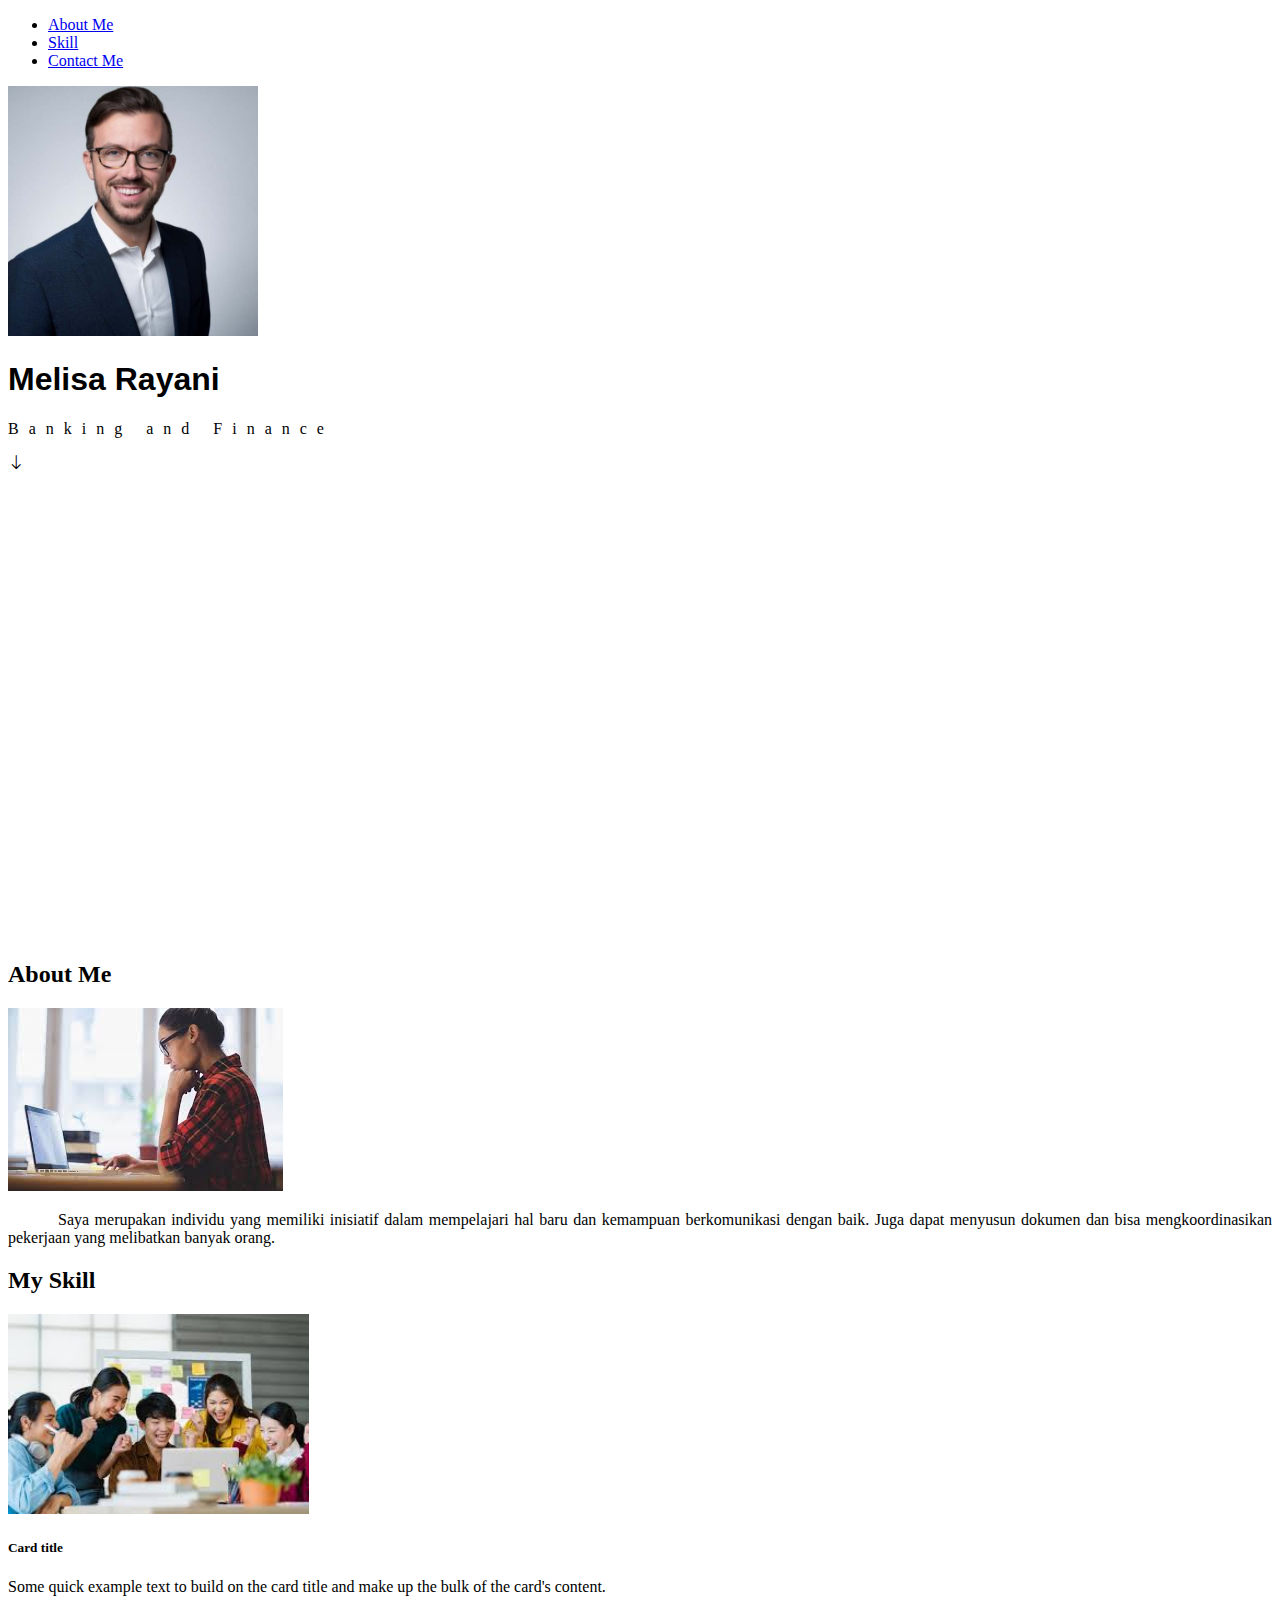
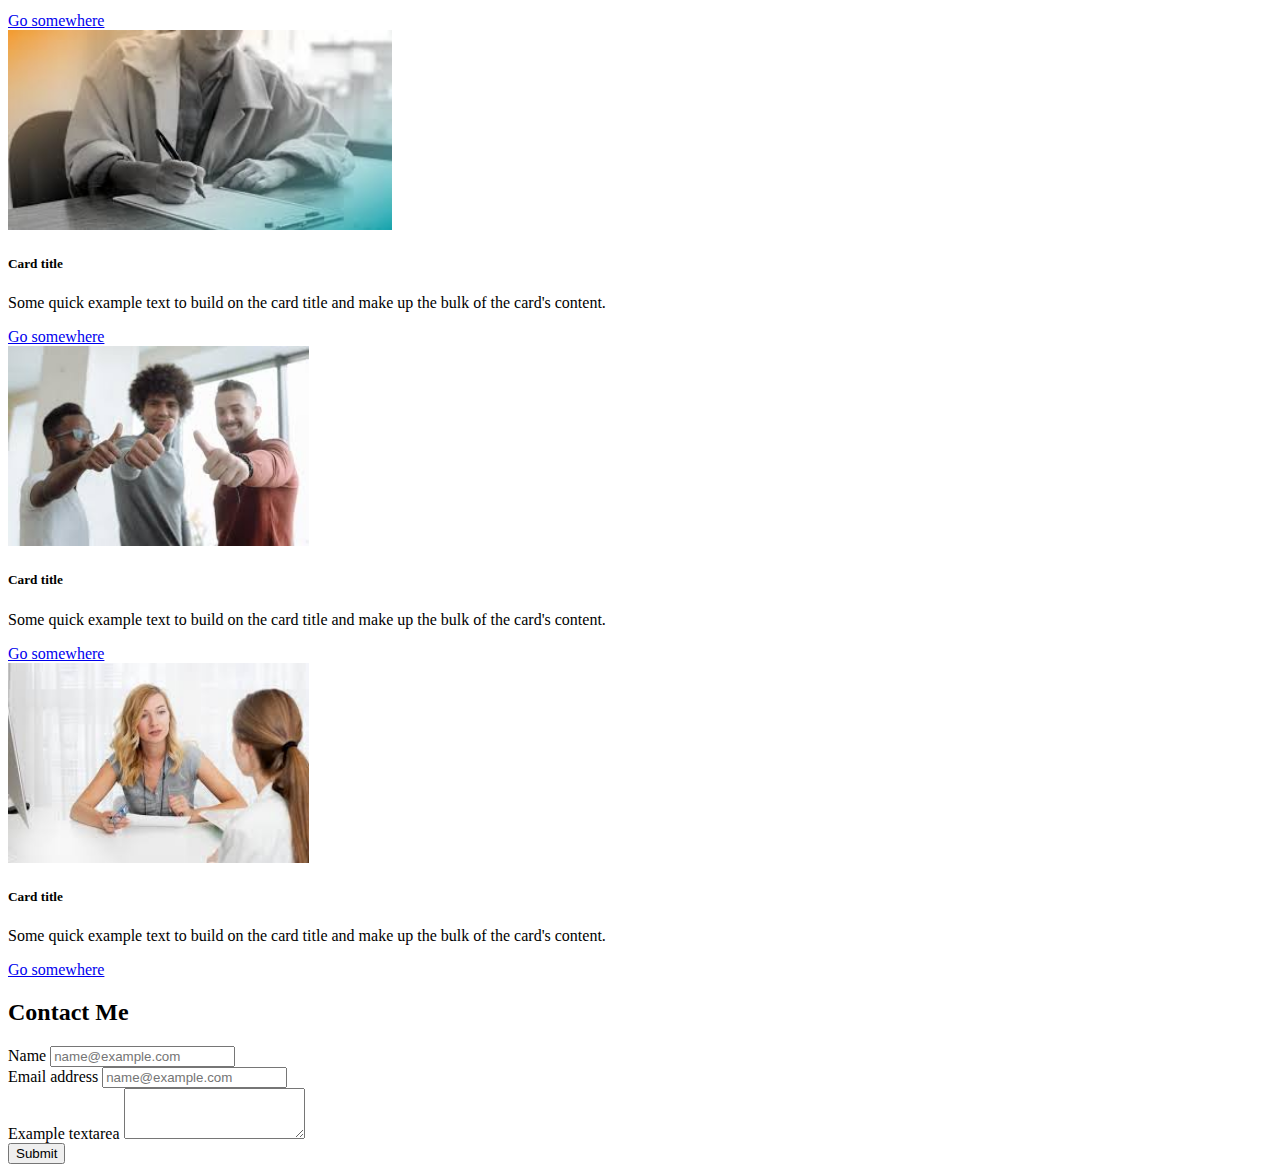
<file: coba.html/index.html>
<!doctype html>
<html lang="en">

  <head>
    <meta charset="utf-8">
    <meta name="viewport" content="width=device-width, initial-scale=1">
    <title>Bootstrap demo</title>
    <link href="https://cdn.jsdelivr.net/npm/bootstrap@5.2.2/dist/css/bootstrap.min.css" rel="stylesheet" integrity="sha384-Zenh87qX5JnK2Jl0vWa8Ck2rdkQ2Bzep5IDxbcnCeuOxjzrPF/et3URy9Bv1WTRi" crossorigin="anonymous">
    <link rel="stylesheet" href="./css/style.css">
    <link rel="stylesheet" href="https://cdn.jsdelivr.net/npm/bootstrap-icons@1.9.1/font/bootstrap-icons.css">

  </head>

  <body>
    <nav class="navbar navbar-expand-lg bg-light shadow-sm sticky-top">
        <div class="container-fluid">
          <div class="collapse navbar-collapse" id="navbarNav">
            <ul class="navbar-nav mx-auto">
              <li class="nav-item">
                <a class="nav-link fw-bold text-dark" aria-current="page" href="#">About Me</a>
              </li>
              <li class="nav-item">
                <a class="nav-link fw-bold text-dark" aria-current="page" href="#">Skill</a>
              </li>
              <li class="nav-item">
                <a class="nav-link fw-bold text-dark" aria-current="page" href="#">Contact Me</a>

              </li>
            </ul>
          </div>
        </div>
      </nav>
      
      <div id="hero" class="container d-flex flex-column align-items-center justify-content-center">
           <img src="./asset/image/diri1.jpg" class="diri1 rounded-circle" alt="">
           <h1 class="title fw-bold ">Melisa Rayani</h1>
           <p class="subtitle">Banking and Finance</p>
           <i class="bi bi-arrow-down"></i>
      </div> 
      
      <div class="container">
        <h2 class="text-center mb-3">About Me</h2>
        <div class="row">
            <div class="col-6">
                <img src="./asset/image/diri3.jpg" class="shadow rounded w-100" alt="">
            </div>
            <div class="col-6">
                <p class="text-about text-secondary lh-lg">Saya merupakan individu yang memiliki inisiatif dalam mempelajari hal baru dan kemampuan berkomunikasi dengan baik.
                    Juga dapat menyusun dokumen dan bisa mengkoordinasikan pekerjaan yang melibatkan banyak orang.
                    </p>
            </div>
        </div>
      </div>

      <div class="container">
        <h2 class="text-center mb-3">My Skill</h2>
        <div class="row">
            <div class="col-3">
                <div class="card">
                    <img src="./asset/image/diri8.jpg" class="card-img-top" alt="...">
                    <div class="card-body">
                      <h5 class="card-title">Card title</h5>
                      <p class="card-text">Some quick example text to build on the card title and make up the bulk of the card's content.</p>
                      <a href="#" class="btn btn-primary w-100">Go somewhere</a>
                    </div>
                  </div>
            </div>
            <div class="col-3">
                 <div class="card">
                   <img src="./asset/image/diri5.jpg" class="card-img-top" alt="...">
                   <div class="card-body">
                     <h5 class="card-title">Card title</h5>
                     <p class="card-text">Some quick example text to build on the card title and make up the bulk of the card's content.</p>
                     <a href="#" class="btn btn-primary w-100">Go somewhere</a>
                   </div>
                 </div>
            </div>
            <div class="col-3">
                 <div class="card">
                  <img src="./asset/image/diri6.jpg" class="card-img-top" alt="...">
                  <div class="card-body">
                     <h5 class="card-title">Card title</h5>
                     <p class="card-text">Some quick example text to build on the card title and make up the bulk of the card's content.</p>
                     <a href="#" class="btn btn-primary w-100">Go somewhere</a>
                   </div>
                 </div>
            </div>
                <div class="col-3">
                    <div class="card">
                   <img src="./asset/image/diri7.jpg" class="card-img-top" alt="...">
                   <div class="card-body">
                      <h5 class="card-title">Card title</h5>
                      <p class="card-text">Some quick example text to build on the card title and make up the bulk of the card's content.</p>
                      <a href="#" class="btn btn-primary w-100">Go somewhere</a>
                   </div>
            </div>

        <div class="container">
            <h2 class="text-center mb-3">Contact Me</h2>
            <form class="col-6 mn-auto">
                <div class="mb-3">
                    <label for="exampleFormControlInput1" class="form-label">Name</label>
                    <input type="email" class="form-control" id="exampleFormControlInput1" placeholder="name@example.com">
                  </div>
                <div class="mb-3">
                    <label for="exampleFormControlInput1" class="form-label">Email address</label>
                    <input type="email" class="form-control" id="exampleFormControlInput1" placeholder="name@example.com">
                  </div>
                  <div class="mb-3">
                    <label for="exampleFormControlTextarea1" class="form-label">Example textarea</label>
                    <textarea class="form-control" id="exampleFormControlTextarea1" rows="3"></textarea>
                  </div>
                  <button type="button" class="btn btn-primary w-100">Submit</button>
            </form>
        </div>


    <script src="https://cdn.jsdelivr.net/npm/bootstrap@5.2.2/dist/js/bootstrap.bundle.min.js" integrity="sha384-OERcA2EqjJCMA+/3y+gxIOqMEjwtxJY7qPCqsdltbNJuaOe923+mo//f6V8Qbsw3" crossorigin="anonymous"></script>
  </body>
</html>
</file>
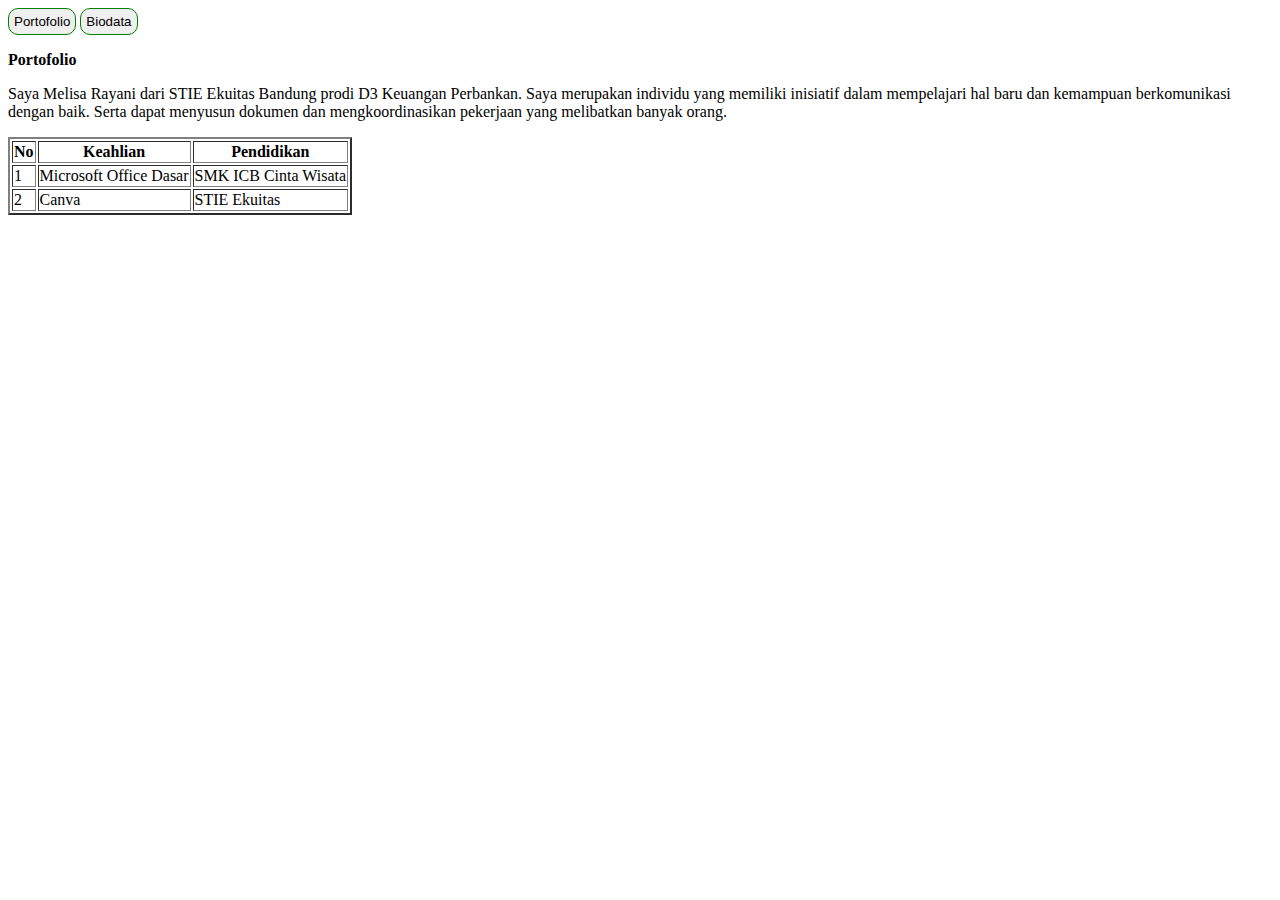
<file: style.html/index.html>
<!DOCTYPE html>
<html lang="en">
<head>
    <meta charset="UTF-8">
    <meta http-equiv="X-UA-Compatible" content="IE=edge">
    <meta name="viewport" content="width=device-width, initial-scale=1.0">
    <title>Document</title>
</head>
<body>

<body>
    <style>
        button {
          border-radius: 10px;
          color: black;
          border: 1px solid green;
          padding: 5px;
        }
      
        .btn portofolio {
          background: black;
        }
      
        .btn biodata {
          background: white;
        }
      </style>
      </head>
      
      <body>
           <button class="btn-portofolio">Portofolio</button>
           <button class="btn-biodata">Biodata</button>
      </body>
    <p style="color:black;font-weight:bold;">Portofolio</p>
    <p class="para">Saya Melisa Rayani dari STIE Ekuitas Bandung 
           prodi D3 Keuangan Perbankan. Saya merupakan individu yang memiliki inisiatif dalam mempelajari hal baru 
           dan kemampuan berkomunikasi dengan baik. Serta dapat menyusun
           dokumen dan mengkoordinasikan pekerjaan yang melibatkan
           banyak orang.</p>
</body>

<table border="2">
    <tr>
      <th>No</th>
      <th>Keahlian</th>
      <th>Pendidikan</th>
    </tr>
    <tr>
      <td>1</td>
      <td>Microsoft Office Dasar</td>
      <td>SMK ICB Cinta Wisata</td>
    </tr>
    <tr>
      <td>2</td>
      <td>Canva</td>
      <td>STIE Ekuitas</td>
    </tr>
    
      
      </table>
</file>
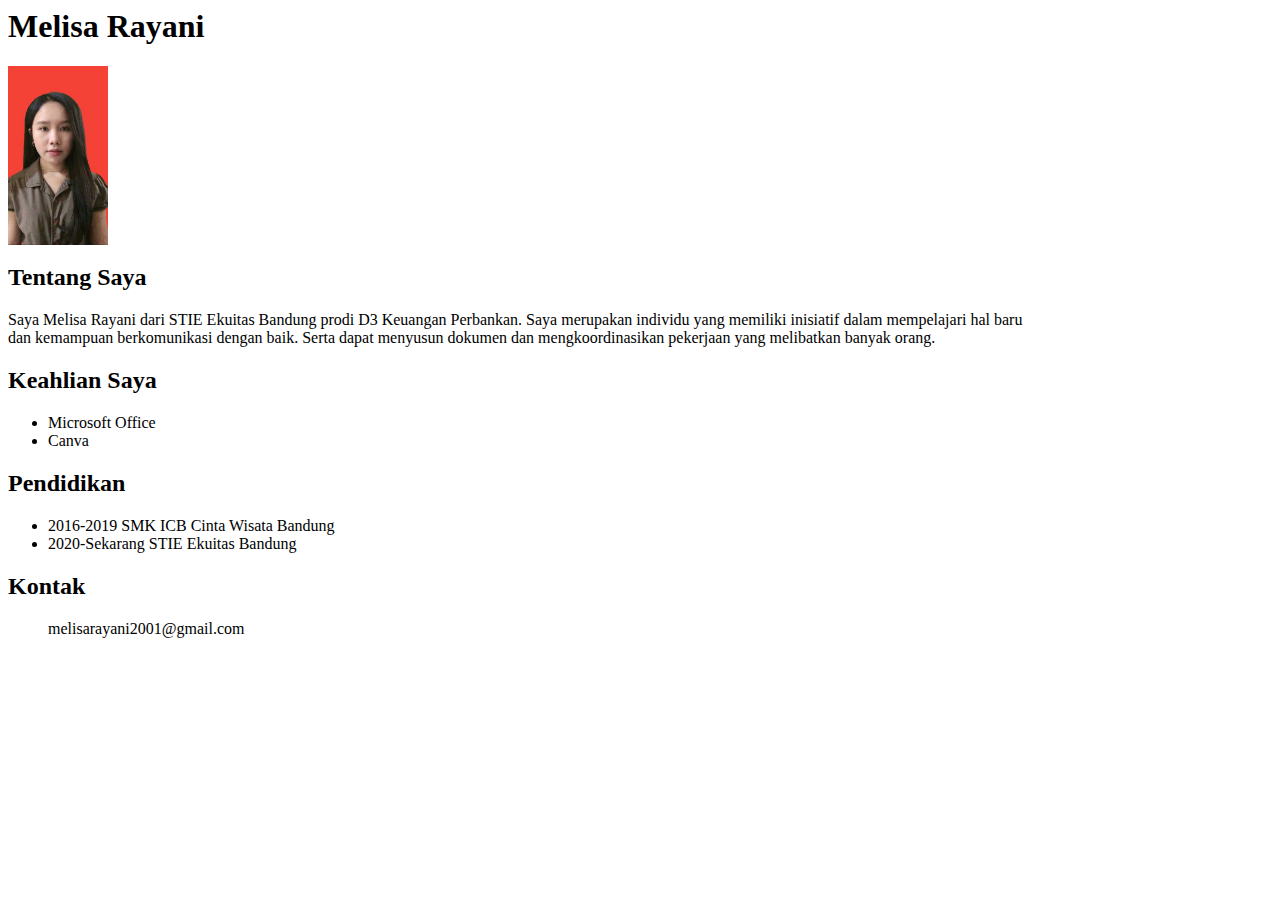
<file: biodata.html/Melisa Rayani.html>
<html>
    <body>
        <h1>Melisa Rayani</h1>
        <img src="melisaryn.jpg" width="100"
        <br>
        <h2>Tentang Saya</h2>
        <p>Saya Melisa Rayani dari STIE Ekuitas Bandung 
           prodi D3 Keuangan Perbankan. Saya merupakan individu yang memiliki inisiatif dalam mempelajari hal baru 
           <br> dan kemampuan berkomunikasi dengan baik. Serta dapat menyusun
           dokumen dan mengkoordinasikan pekerjaan yang melibatkan
           banyak orang.
        </p>
        <h2>Keahlian Saya</h2>

        <ul>
            <li>Microsoft Office</li>
            <li>Canva</li>
        </ul>
        <h2>Pendidikan</h2>

        <ul>
            <li>2016-2019 SMK ICB Cinta Wisata Bandung</li>
            <li>2020-Sekarang STIE Ekuitas Bandung</li>
        </ul>
        <h2>Kontak</h2>

        <ul>
        <p>melisarayani2001@gmail.com

        </p>
        </ul>

    </body>

</html>
</file>
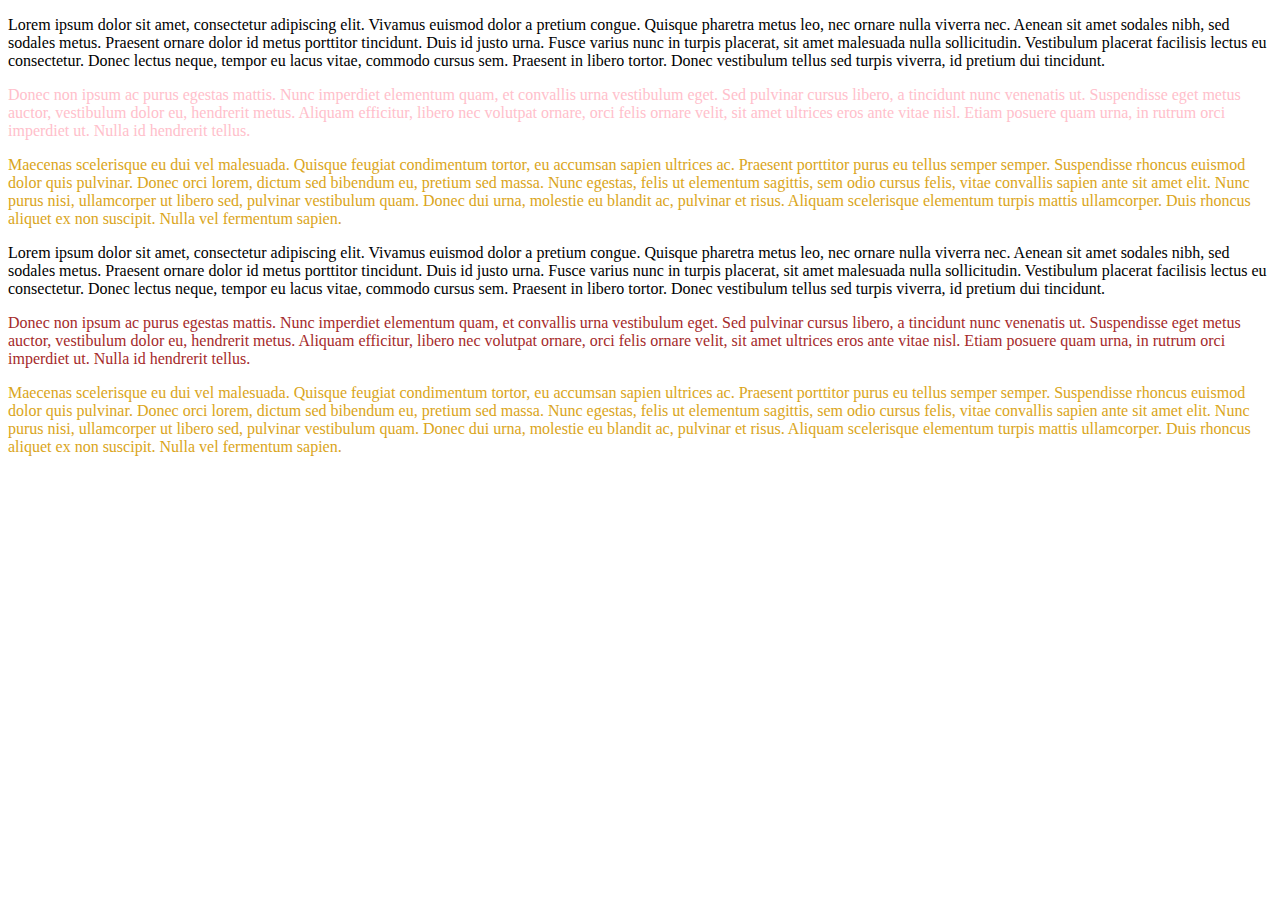
<file: coba.html/cobacoba.html>
<!DOCTYPE html>
<html lang="en">
<head>
    <meta charset="UTF-8">
    <meta http-equiv="X-UA-Compatible" content="IE=edge">
    <meta name="viewport" content="width=>, initial-scale=1.0">
    <title>Document</title>
    <style>
        p {
             color: pink;
        }
        .hitam {
             color: black;
        }
        #last {
            color: goldenrod;
        }
        div p {
            color: brown;
        }

    </style>
</head>
<body>
    <p class="hitam">Lorem ipsum dolor sit amet, consectetur adipiscing elit. Vivamus euismod dolor a pretium congue. Quisque pharetra metus leo, nec ornare nulla viverra nec. Aenean sit amet sodales nibh, sed sodales metus. Praesent ornare dolor id metus porttitor tincidunt. Duis id justo urna. Fusce varius nunc in turpis placerat, sit amet malesuada nulla sollicitudin. Vestibulum placerat facilisis lectus eu consectetur. Donec lectus neque, tempor eu lacus vitae, commodo cursus sem. Praesent in libero tortor. Donec vestibulum tellus sed turpis viverra, id pretium dui tincidunt.</p>
    <p>Donec non ipsum ac purus egestas mattis. Nunc imperdiet elementum quam, et convallis urna vestibulum eget. Sed pulvinar cursus libero, a tincidunt nunc venenatis ut. Suspendisse eget metus auctor, vestibulum dolor eu, hendrerit metus. Aliquam efficitur, libero nec volutpat ornare, orci felis ornare velit, sit amet ultrices eros ante vitae nisl. Etiam posuere quam urna, in rutrum orci imperdiet ut. Nulla id hendrerit tellus.</p>
    <p id="last">Maecenas scelerisque eu dui vel malesuada. Quisque feugiat condimentum tortor, eu accumsan sapien ultrices ac. Praesent porttitor purus eu tellus semper semper. Suspendisse rhoncus euismod dolor quis pulvinar. Donec orci lorem, dictum sed bibendum eu, pretium sed massa. Nunc egestas, felis ut elementum sagittis, sem odio cursus felis, vitae convallis sapien ante sit amet elit. Nunc purus nisi, ullamcorper ut libero sed, pulvinar vestibulum quam. Donec dui urna, molestie eu blandit ac, pulvinar et risus. Aliquam scelerisque elementum turpis mattis ullamcorper. Duis rhoncus aliquet ex non suscipit. Nulla vel fermentum sapien.</p>
    <div>
        <p class="hitam">Lorem ipsum dolor sit amet, consectetur adipiscing elit. Vivamus euismod dolor a pretium congue. Quisque pharetra metus leo, nec ornare nulla viverra nec. Aenean sit amet sodales nibh, sed sodales metus. Praesent ornare dolor id metus porttitor tincidunt. Duis id justo urna. Fusce varius nunc in turpis placerat, sit amet malesuada nulla sollicitudin. Vestibulum placerat facilisis lectus eu consectetur. Donec lectus neque, tempor eu lacus vitae, commodo cursus sem. Praesent in libero tortor. Donec vestibulum tellus sed turpis viverra, id pretium dui tincidunt.</p>
        <p>Donec non ipsum ac purus egestas mattis. Nunc imperdiet elementum quam, et convallis urna vestibulum eget. Sed pulvinar cursus libero, a tincidunt nunc venenatis ut. Suspendisse eget metus auctor, vestibulum dolor eu, hendrerit metus. Aliquam efficitur, libero nec volutpat ornare, orci felis ornare velit, sit amet ultrices eros ante vitae nisl. Etiam posuere quam urna, in rutrum orci imperdiet ut. Nulla id hendrerit tellus.</p>
        <p id="last">Maecenas scelerisque eu dui vel malesuada. Quisque feugiat condimentum tortor, eu accumsan sapien ultrices ac. Praesent porttitor purus eu tellus semper semper. Suspendisse rhoncus euismod dolor quis pulvinar. Donec orci lorem, dictum sed bibendum eu, pretium sed massa. Nunc egestas, felis ut elementum sagittis, sem odio cursus felis, vitae convallis sapien ante sit amet elit. Nunc purus nisi, ullamcorper ut libero sed, pulvinar vestibulum quam. Donec dui urna, molestie eu blandit ac, pulvinar et risus. Aliquam scelerisque elementum turpis mattis ullamcorper. Duis rhoncus aliquet ex non suscipit. Nulla vel fermentum sapien.</p>

    </div>


</body>
</html>
</file>
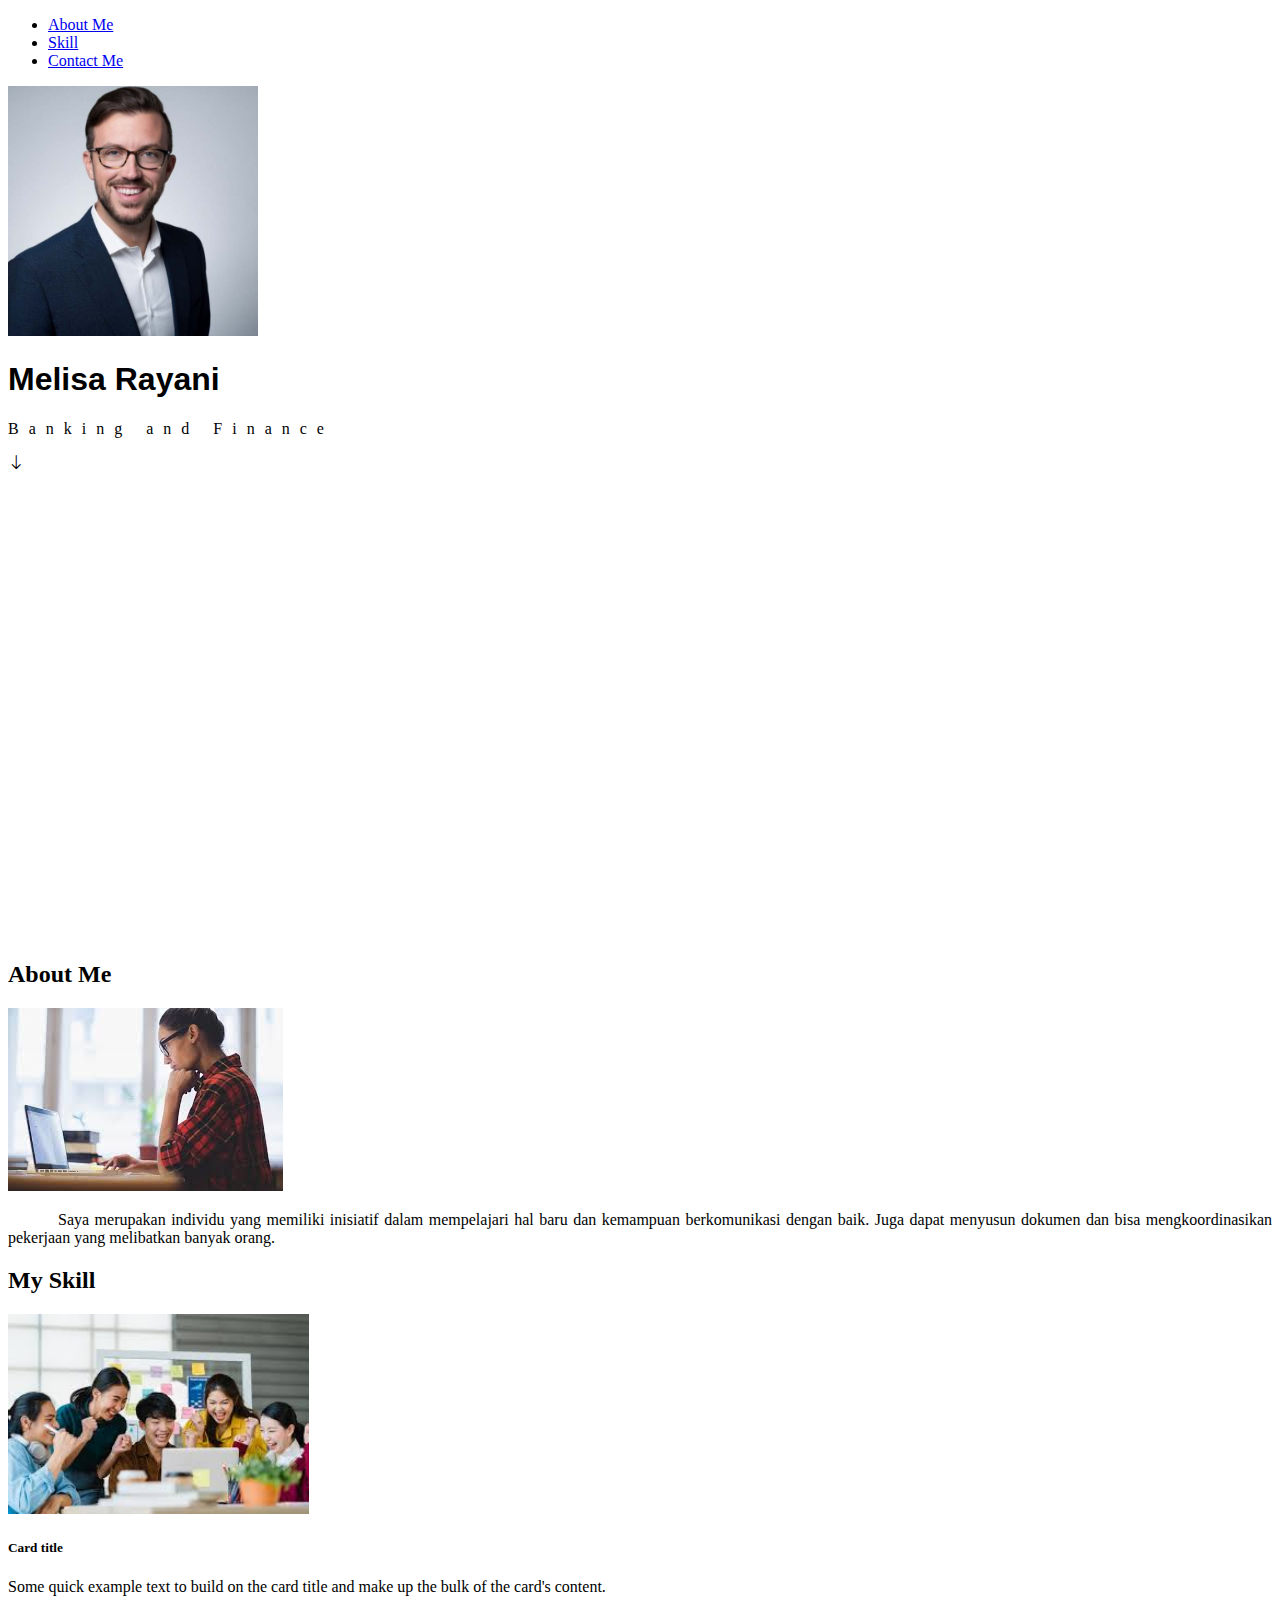
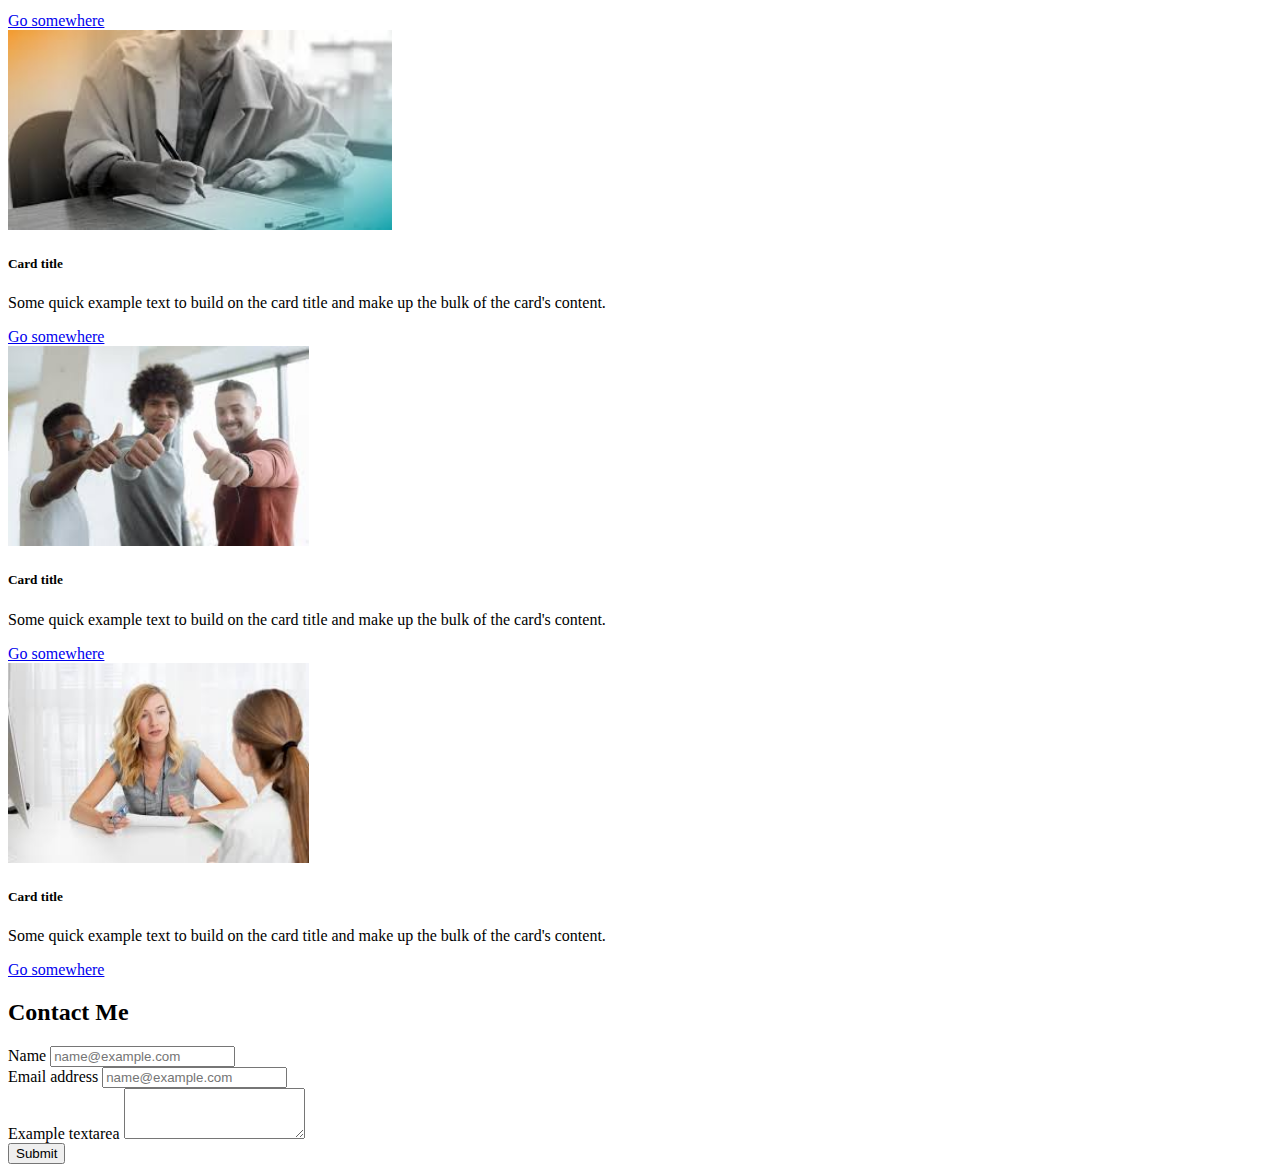
<file: coba.html/querycoba.html>
<!doctype html>
<html lang="en">

  <head>
    <meta charset="utf-8">
    <meta name="viewport" content="width=device-width, initial-scale=1">
    <title>Bootstrap demo</title>
    <link href="https://cdn.jsdelivr.net/npm/bootstrap@5.2.2/dist/css/bootstrap.min.css" rel="stylesheet" integrity="sha384-Zenh87qX5JnK2Jl0vWa8Ck2rdkQ2Bzep5IDxbcnCeuOxjzrPF/et3URy9Bv1WTRi" crossorigin="anonymous">
    <link rel="stylesheet" href="./css/style.css">
    <link rel="stylesheet" href="https://cdn.jsdelivr.net/npm/bootstrap-icons@1.9.1/font/bootstrap-icons.css">

  </head>

  <body>
    <nav class="navbar navbar-expand-lg bg-light shadow-sm sticky-top">
        <div class="container-fluid">
          <div class="collapse navbar-collapse" id="navbarNav">
            <ul class="navbar-nav mx-auto">
              <li class="nav-item">
                <a class="nav-link fw-bold text-dark" aria-current="page" href="#">About Me</a>
              </li>
              <li class="nav-item">
                <a class="nav-link fw-bold text-dark" aria-current="page" href="#">Skill</a>
              </li>
              <li class="nav-item">
                <a class="nav-link fw-bold text-dark" aria-current="page" href="#">Contact Me</a>

              </li>
            </ul>
          </div>
        </div>
      </nav>
      
      <div id="hero" class="container d-flex flex-column align-items-center justify-content-center">
           <img src="./asset/image/diri1.jpg" class="diri1 rounded-circle" alt="">
           <h1 class="title fw-bold ">Melisa Rayani</h1>
           <p class="subtitle">Banking and Finance</p>
           <i class="bi bi-arrow-down"></i>
      </div> 
      
      <div class="container">
        <h2 class="text-center mb-3">About Me</h2>
        <div class="row">
            <div class="col-6">
                <img src="./asset/image/diri3.jpg" class="shadow rounded w-100" alt="">
            </div>
            <div class="col-6">
                <p class="text-about text-secondary lh-lg">Saya merupakan individu yang memiliki inisiatif dalam mempelajari hal baru dan kemampuan berkomunikasi dengan baik.
                    Juga dapat menyusun dokumen dan bisa mengkoordinasikan pekerjaan yang melibatkan banyak orang.
                    </p>
            </div>
        </div>
      </div>

      <div class="container">
        <h2 class="text-center mb-3">My Skill</h2>
        <div class="row">
            <div class="col-3">
                <div class="card">
                    <img src="./asset/image/diri8.jpg" class="card-img-top" alt="...">
                    <div class="card-body">
                      <h5 class="card-title">Card title</h5>
                      <p class="card-text">Some quick example text to build on the card title and make up the bulk of the card's content.</p>
                      <a href="#" class="btn btn-primary w-100">Go somewhere</a>
                    </div>
                  </div>
            </div>
            <div class="col-3">
                 <div class="card">
                   <img src="./asset/image/diri5.jpg" class="card-img-top" alt="...">
                   <div class="card-body">
                     <h5 class="card-title">Card title</h5>
                     <p class="card-text">Some quick example text to build on the card title and make up the bulk of the card's content.</p>
                     <a href="#" class="btn btn-primary w-100">Go somewhere</a>
                   </div>
                 </div>
            </div>
            <div class="col-3">
                 <div class="card">
                  <img src="./asset/image/diri6.jpg" class="card-img-top" alt="...">
                  <div class="card-body">
                     <h5 class="card-title">Card title</h5>
                     <p class="card-text">Some quick example text to build on the card title and make up the bulk of the card's content.</p>
                     <a href="#" class="btn btn-primary w-100">Go somewhere</a>
                   </div>
                 </div>
            </div>
                <div class="col-3">
                    <div class="card">
                   <img src="./asset/image/diri7.jpg" class="card-img-top" alt="...">
                   <div class="card-body">
                      <h5 class="card-title">Card title</h5>
                      <p class="card-text">Some quick example text to build on the card title and make up the bulk of the card's content.</p>
                      <a href="#" class="btn btn-primary w-100">Go somewhere</a>
                   </div>
            </div>

        <div class="container">
            <h2 class="text-center mb-3">Contact Me</h2>
            <form class="col-6 mn-auto">
                <div class="mb-3">
                    <label for="exampleFormControlInput1" class="form-label">Name</label>
                    <input type="email" class="form-control" id="exampleFormControlInput1" placeholder="name@example.com">
                  </div>
                <div class="mb-3">
                    <label for="exampleFormControlInput1" class="form-label">Email address</label>
                    <input type="email" class="form-control" id="exampleFormControlInput1" placeholder="name@example.com">
                  </div>
                  <div class="mb-3">
                    <label for="exampleFormControlTextarea1" class="form-label">Example textarea</label>
                    <textarea class="form-control" id="exampleFormControlTextarea1" rows="3"></textarea>
                  </div>
                  <button type="button" class="btn btn-primary w-100">Submit</button>
            </form>
        </div>


    <script src="https://cdn.jsdelivr.net/npm/bootstrap@5.2.2/dist/js/bootstrap.bundle.min.js" integrity="sha384-OERcA2EqjJCMA+/3y+gxIOqMEjwtxJY7qPCqsdltbNJuaOe923+mo//f6V8Qbsw3" crossorigin="anonymous"></script>
  </body>
</html>
</file>
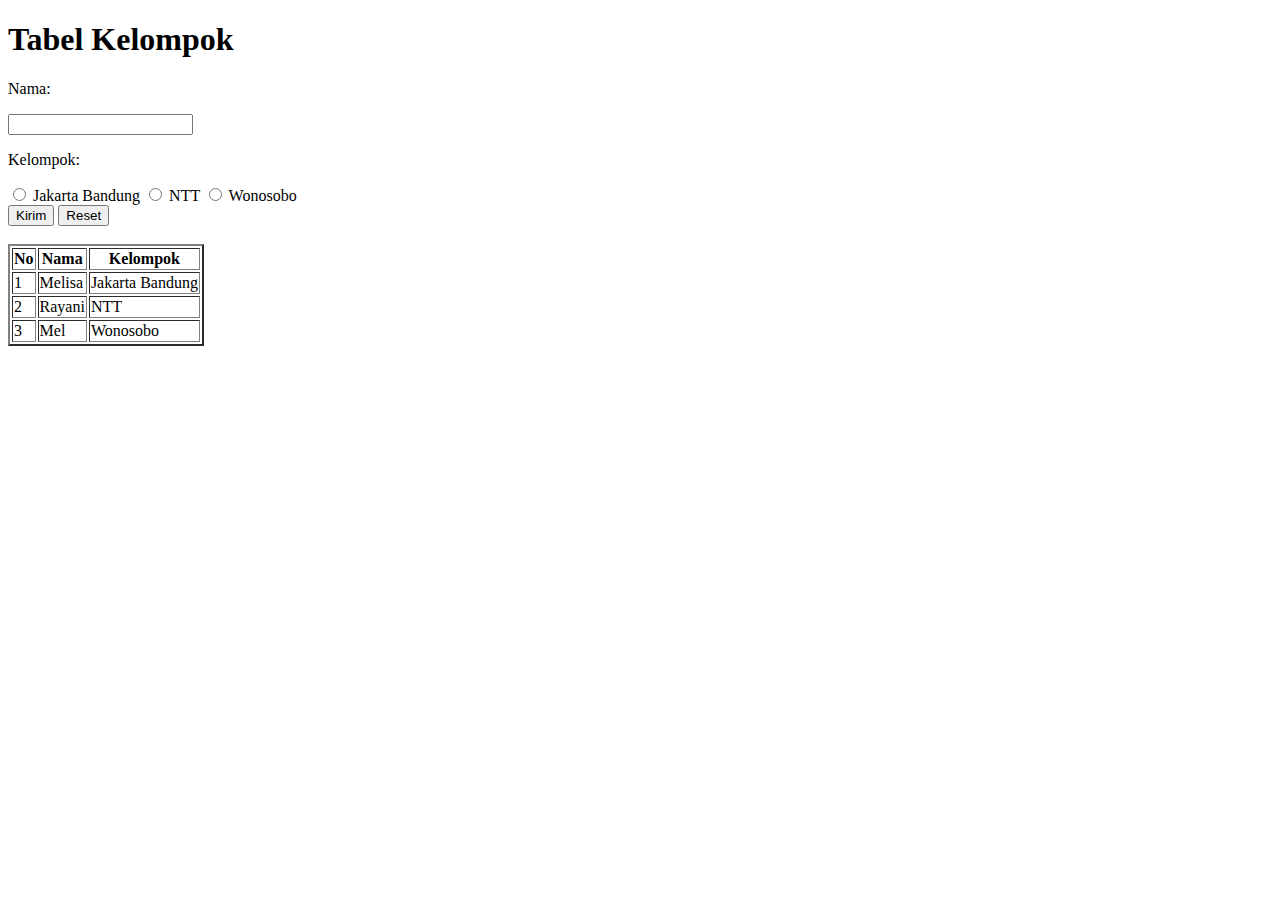
<file: table.html/table.html>
<!DOCTYPE html>
<html lang="en">
<head>
    <meta charset="UTF-8">
    <meta http-equiv="X-UA-Compatible" content="IE=edge">
    <meta name="viewport" content="width=device-width, initial-scale=1.0">
    <title>Document</title>
</head>
<body>
  
    <h1>Tabel Kelompok</h1>

    <form>
    <p>Nama:</p>
    <input type="text" name="nama">
    <p>Kelompok:</p>
    <input type="radio" name="kelompok" id="jakarta bandung">
    <label for="jakarta bandung">Jakarta Bandung</label>
    <input type="radio" name="kelompok" id="NTT">
    <label for="NTT">NTT</label>
    <input type="radio" name="kelompok" id="Wonosobo">
    <label for="wonosobo">Wonosobo</label>
    <div>
    <input type="submit" value="Kirim">
    <input type="reset" value="Reset">
    </div>
    </form>

    <br>

<!-- 
    no, nama, kelompok
 -->

<table border="2">
  <tr>
    <th>No</th>
    <th>Nama</th>
    <th>Kelompok</th>
  </tr>
  <tr>
    <td>1</td>
    <td>Melisa</td>
    <td>Jakarta Bandung</td>
  </tr>
  <tr>
    <td>2</td>
    <td>Rayani</td>
    <td>NTT</td>
  </tr>
  <tr>
    <td>3</td>
    <td>Mel</td>
    <td>Wonosobo</td>
  </tr>
    
    </table>
</body>
</html>
</file>
<file: coba.html/css/style.css>
.diri1 {
    width: 250px;
    height: 250px;
    object-fit: cover;
}

.title {
    font-family: 'Raleway', sans-serif;     
}

.subtitle {
    letter-spacing: 10px; 
}

#hero {
    height: 95vh;
}

.text-about {
    text-indent: 50px;
    text-align: justify;
}

.card-img-top {
    height: 200px;
    object-fit: cover;
}
</file>
